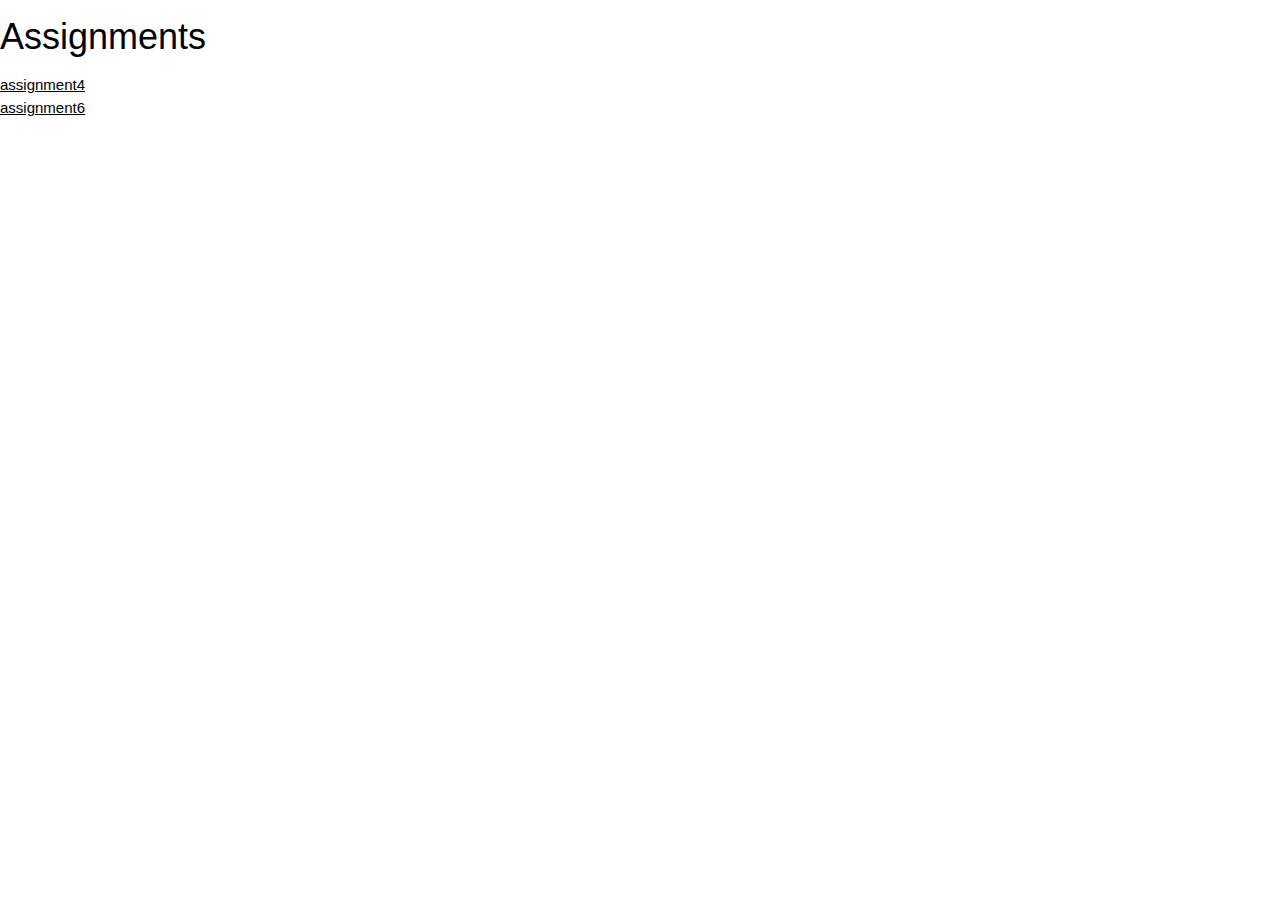
<file: index.html>
<!DOCTYPE html>
<html>
<meta name="viewport" content="width=device-width, initial-scale=1">
<head>
  <title>Project Experiments</title>
  <link rel="stylesheet"type ="text/css" href ="./index.css"/>
  <link rel="stylesheet" href="https://www.w3schools.com/w3css/4/w3.css">
</head>
<style>.mySlides {display:none;}</style>
<body>
  <h1>Assignments</h1>
  	<div><a href="prototype.html" target="_blank">assignment4</a></div>
	<div><a href="experiment.html" target="_blank">assignment6</a></div>

  </div>


</body>
</html>
</file>
<file: index.css>
index.css
</file>
